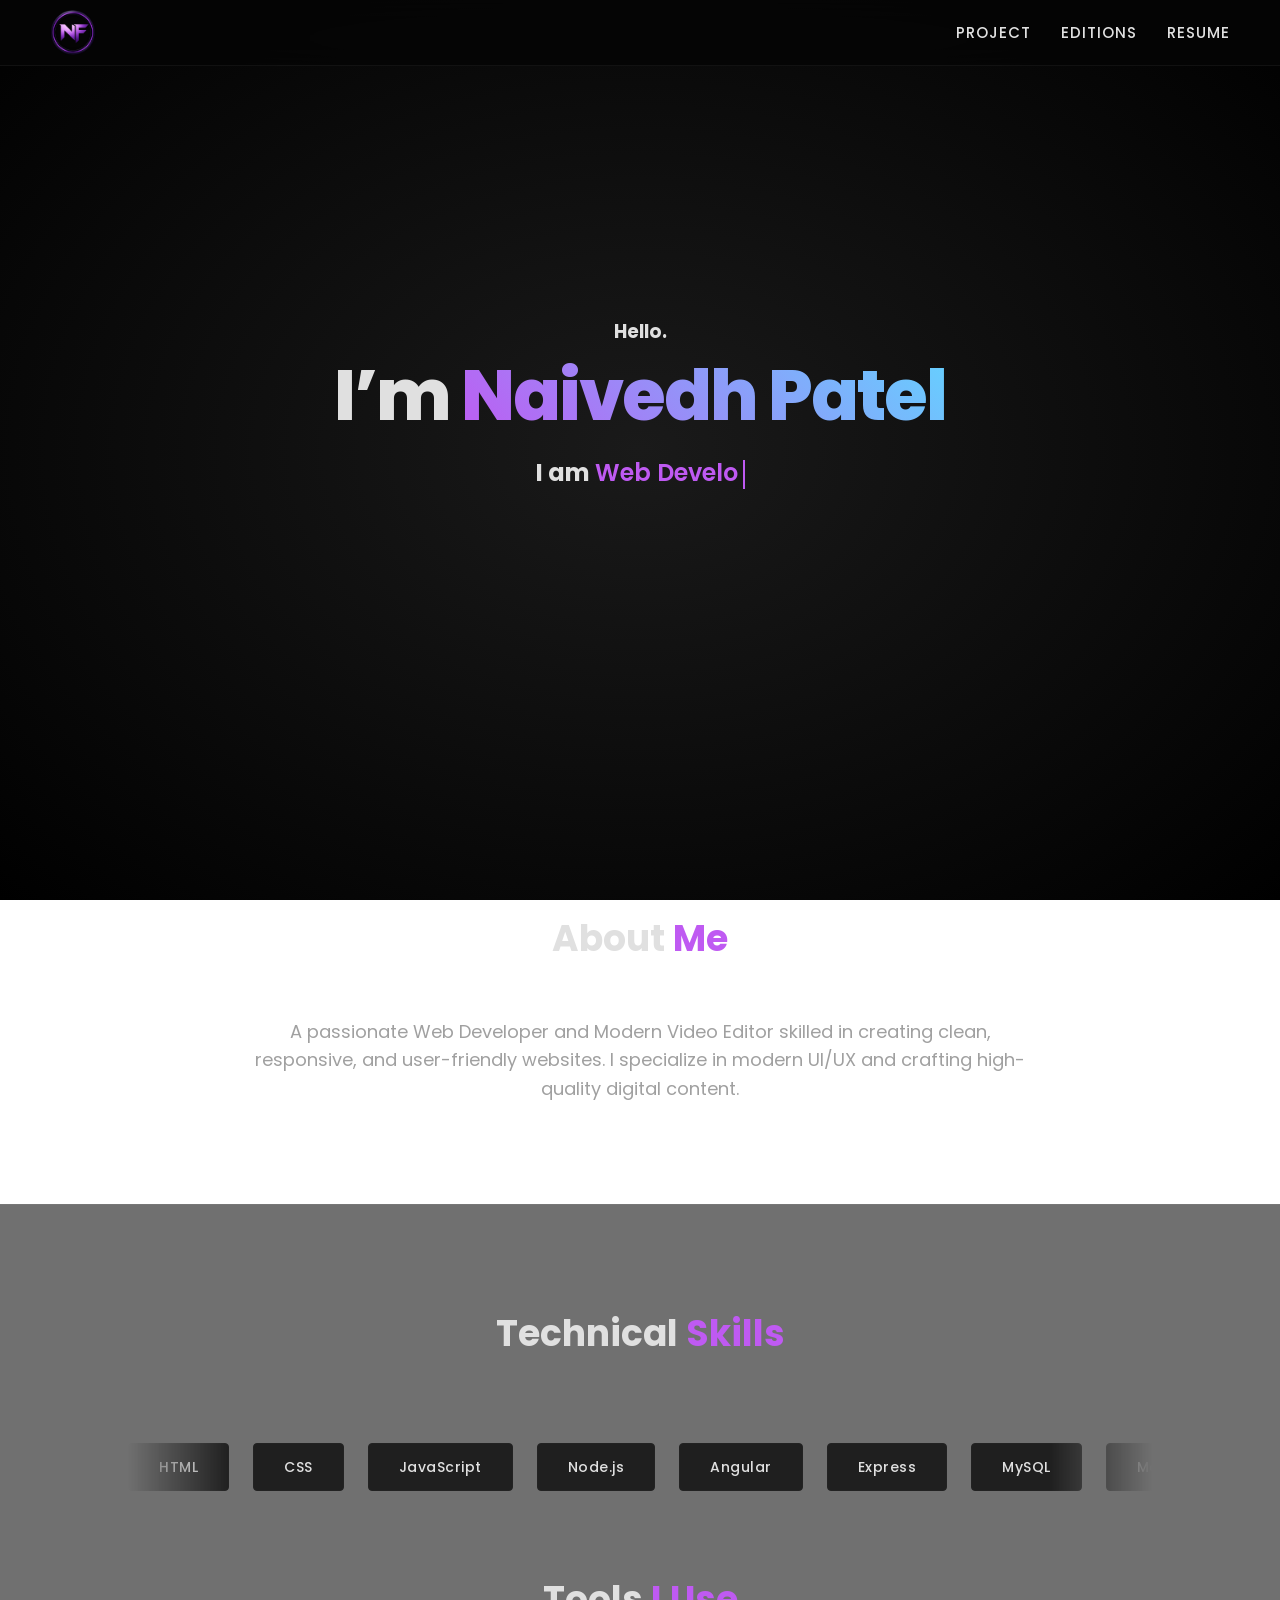
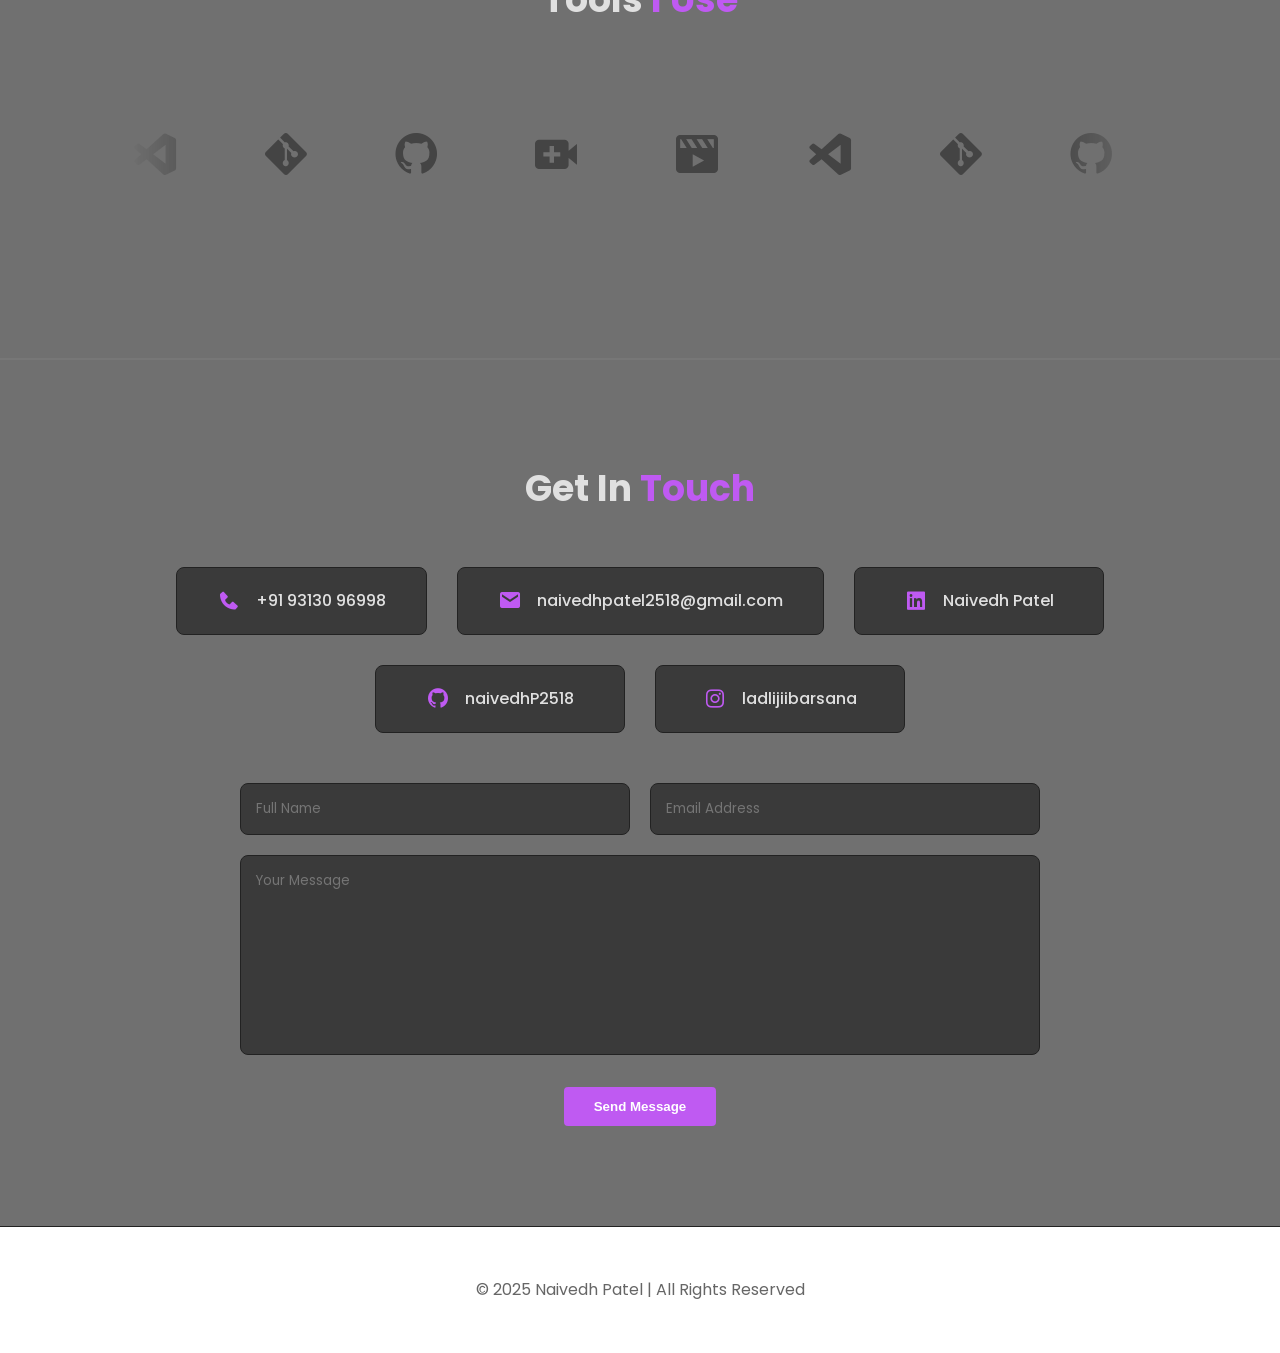
<file: index.html>
<!DOCTYPE html>
<html lang="en">
<head>
  <meta charset="UTF-8">
  <meta name="viewport" content="width=device-width, initial-scale=1.0">
  <title>Naivedh Patel | Portfolio</title>
  
  <link href="https://fonts.googleapis.com/css2?family=Poppins:wght@300;400;500;600;700;800&display=swap" rel="stylesheet">
  <link href='https://unpkg.com/boxicons@2.1.4/css/boxicons.min.css' rel='stylesheet'>

  <style>
    :root {
      --bg-color: #050505;
      --card-bg: #121212;
      --text-main: #e0e0e0;
      --text-muted: #a0a0a0;
      --accent: #bf5af2;
      --gradient-text: linear-gradient(45deg, #bf5af2, #64d2ff);
      --border-color: #222;
    }

    * { margin: 0; padding: 0; box-sizing: border-box; scroll-behavior: smooth; }

    body {
      font-family: 'Poppins', sans-serif;
      background: radial-gradient(ellipse at center, #1a1a1a 0%, #000000 100%);
      background-attachment: fixed;
      color: var(--text-main);
      line-height: 1.6;
      overflow-x: hidden;
    }

    a { text-decoration: none; }
    ul { list-style: none; }

    /* --- NAVBAR --- */
    .navbar {
      position: fixed;
      top: 0;
      left: 0;
      width: 100%;
      padding: 10px 50px;
      background: rgba(5, 5, 5, 0.85);
      backdrop-filter: blur(15px);
      z-index: 1000;
      border-bottom: 1px solid rgba(255,255,255,0.05);
      display: flex;
      justify-content: center;
      align-items: center;
    }

    .nav-container {
      width: 100%;
      max-width: 1200px;
      display: flex;
      justify-content: space-between;
      align-items: center;
    }

    .logo img { height: 45px; display: block; transition: 0.3s; }
    .logo img:hover { filter: drop-shadow(0 0 8px var(--accent)); }

    .nav-links { display: flex; gap: 30px; }
    .nav-links li a {
      color: var(--text-main);
      font-size: 15px;
      font-weight: 500;
      text-transform: uppercase;
      letter-spacing: 1px;
      transition: 0.3s;
    }
    .nav-links li a:hover { color: var(--accent); }

    /* --- HERO --- */
    .hero {
      display: flex;
      flex-direction: column;
      justify-content: center;
      align-items: center;
      padding: 80px 10%;
      min-height: 90vh;
      text-align: center;
    }

    .hero-text h1 {
      font-size: 70px;
      margin: 10px 0 20px 0;
      font-weight: 800;
      line-height: 1.1;
      letter-spacing: -2px;
    }

    .hero-text .name { 
      background: var(--gradient-text);
      -webkit-background-clip: text;
      -webkit-text-fill-color: transparent;
    }

    #typing-text { color: var(--accent); font-weight: 600; }
    .typing-cursor {
      display: inline-block;
      width: 2px;
      height: 1.2em;
      background-color: var(--accent);
      margin-left: 5px;
      vertical-align: middle;
      animation: blink 0.7s infinite;
    }

    @keyframes blink { 0%, 100% { opacity: 1; } 50% { opacity: 0; } }

    section { padding: 100px 10%; }
    .section-title { font-size: 36px; text-align: center; margin-bottom: 50px; font-weight: 700; }
    .section-title span { color: var(--accent); }
    .about p { max-width: 800px; margin: 0 auto; text-align: center; color: var(--text-muted); font-size: 18px; }

    /* --- SKILLS & TOOLS --- */
    .skills { 
      background: rgba(18, 18, 18, 0.6); 
      backdrop-filter: blur(5px);
      border-top: 1px solid rgba(255,255,255,0.05);
      border-bottom: 1px solid rgba(255,255,255,0.05);
      overflow: hidden; 
    }

    .scroll-container {
      position: relative;
      width: 100%;
      overflow: hidden;
      padding: 30px 0;
      mask-image: linear-gradient(to right, transparent, black 10%, black 90%, transparent);
      -webkit-mask-image: linear-gradient(to right, transparent, black 10%, black 90%, transparent);
    }

    .scroll-list {
      display: flex;
      width: max-content;
      animation: scroll-left 25s linear infinite;
    }

    /* Stop animation on hover */
    .scroll-list:hover,
    .tools-track:hover {
      animation-play-state: paused;
    }

    .tag {
      background: #1f1f1f;
      padding: 12px 30px;
      border-radius: 4px;
      color: var(--text-main);
      font-weight: 500;
      border: 1px solid var(--border-color);
      white-space: nowrap;
      transition: 0.3s;
      font-size: 14px;
      letter-spacing: 0.5px;
      margin-right: 1.5rem;
      cursor: pointer;
    }

    /* Highlight skill tag on hover */
    .tag:hover {
      border-color: var(--accent);
      color: var(--accent);
      background: #252525;
      transform: scale(1.05);
      box-shadow: 0 0 15px rgba(191, 90, 242, 0.3);
    }

    .tools-track {
      display: flex;
      width: max-content;
      animation: scroll-right 25s linear infinite;
      align-items: center;
      padding: 20px 0;
    }

    .tool-item {
      font-size: 50px;
      color: #444;
      transition: 0.3s;
      display: flex;
      flex-direction: column;
      align-items: center;
      gap: 10px;
      margin-right: 5rem;
      cursor: pointer;
    }
    
    .tool-item span { font-size: 12px; opacity: 0; transition: 0.3s; color: var(--accent); }

    /* Highlight tool item on hover */
    .tool-item:hover { 
      color: var(--accent); 
      transform: scale(1.2); 
      text-shadow: 0 0 15px rgba(191, 90, 242, 0.5);
    }
    .tool-item:hover span { opacity: 1; transform: translateY(-5px); }

    @keyframes scroll-left { 0% { transform: translateX(0); } 100% { transform: translateX(-50%); } }
    @keyframes scroll-right { 0% { transform: translateX(-50%); } 100% { transform: translateX(0); } }

    /* --- CONTACT --- */
    .contact { 
      background: rgba(18, 18, 18, 0.6); 
      backdrop-filter: blur(5px);
      text-align: center; 
      border-top: 1px solid rgba(255,255,255,0.05);
    }

    .contact-items {
      display: flex;
      flex-wrap: wrap;
      justify-content: center;
      gap: 30px;
      margin-bottom: 50px;
    }

    .contact-box {
      background: rgba(5, 5, 5, 0.5);
      padding: 20px 40px;
      border-radius: 8px;
      border: 1px solid var(--border-color);
      transition: 0.3s;
      min-width: 250px;
    }

    .contact-box:hover { border-color: var(--accent); transform: translateY(-5px); box-shadow: 0 5px 15px rgba(191, 90, 242, 0.2); }
    .contact-box a { color: var(--text-main); display: flex; align-items: center; justify-content: center; gap: 15px; font-weight: 500; font-size: 16px; }
    .contact-box i { font-size: 24px; color: var(--accent); }

    .contact-form-container { max-width: 800px; margin: 0 auto; }
    .contact-form .input-group { display: flex; gap: 20px; margin-bottom: 20px; }
    .contact-form input, .contact-form textarea {
        width: 100%;
        padding: 15px;
        background: rgba(5, 5, 5, 0.5);
        border: 1px solid var(--border-color);
        border-radius: 8px;
        color: var(--text-main);
        font-family: 'Poppins', sans-serif;
        transition: 0.3s;
    }
    .contact-form input:focus, .contact-form textarea:focus { border-color: var(--accent); outline: none; background: rgba(5, 5, 5, 0.8); }
    .contact-form textarea { resize: none; height: 200px; margin-bottom: 25px; }
    
    .btn-primary { 
      cursor: pointer; 
      background: var(--accent); 
      color: #fff; 
      padding: 12px 30px; 
      border-radius: 4px; 
      font-weight: 600; 
      border: none; 
      transition: 0.3s;
    }
    .btn-primary:hover { background: #fff; color: var(--accent); box-shadow: 0 0 20px var(--accent); }

    footer { text-align: center; padding: 50px 0; color: #666; border-top: 1px solid var(--border-color); }

    @media (max-width: 768px) {
      .navbar { padding: 10px 20px; }
      .nav-links { gap: 15px; }
      .hero-text h1 { font-size: 45px; }
      .contact-form .input-group { flex-direction: column; gap: 20px; }
    }
  </style>
</head>
<body>

  <nav class="navbar">
    <div class="nav-container">
      <a href="index.html" class="logo">
        <img src="logo.png" alt="Logo">
      </a>
      <ul class="nav-links">
        <li><a href="project.html">Project</a></li>
        <li><a href="Edition.html">Editions</a></li>
        <li><a href="Resume.html">Resume</a></li>
      </ul>
    </div>
  </nav>

  <section id="home" class="hero">
    <div class="hero-text">
      <h3>Hello.</h3>
      <h1>I’m <span class="name">Naivedh Patel</span></h1>
      <h2>I am <span id="typing-text"></span><span class="typing-cursor"></span></h2>
    </div>
  </section>

  <section id="about" class="about">
    <h2 class="section-title">About <span>Me</span></h2>
    <p>A passionate Web Developer and Modern Video Editor skilled in creating clean, responsive, and user-friendly websites. I specialize in modern UI/UX and crafting high-quality digital content.</p>
  </section>

  <section id="skills" class="skills">
    <h2 class="section-title">Technical <span>Skills</span></h2>
    <div class="scroll-container">
      <div class="scroll-list">
        <!-- Set 1 -->
        <div class="tag">HTML</div><div class="tag">CSS</div><div class="tag">JavaScript</div><div class="tag">Node.js</div>
        <div class="tag">Angular</div><div class="tag">Express</div><div class="tag">MySQL</div><div class="tag">MongoDB</div>
        <div class="tag">Motion Graphics</div><div class="tag">Editing</div>
        <!-- Set 2 (Duplicate for loop) -->
        <div class="tag">HTML</div><div class="tag">CSS</div><div class="tag">JavaScript</div><div class="tag">Node.js</div>
        <div class="tag">Angular</div><div class="tag">Express</div><div class="tag">MySQL</div><div class="tag">MongoDB</div>
        <div class="tag">Motion Graphics</div><div class="tag">Editing</div>
      </div>
    </div>

    <h2 class="section-title" style="margin-top: 50px;">Tools <span>I Use</span></h2>
    <div class="scroll-container">
      <div class="tools-track">
        <!-- Main Set -->
        <div class="tool-item"><i class='bx bxl-visual-studio'></i><span>VS Code</span></div>
        <div class="tool-item"><i class='bx bxl-git'></i><span>Git</span></div>
        <div class="tool-item"><i class='bx bxl-github'></i><span>GitHub</span></div>
        <div class="tool-item"><i class='bx bxs-video-plus'></i><span>After Effects</span></div>
        <div class="tool-item"><i class='bx bxs-movie-play'></i><span>Cap Cut</span></div>
        <!-- Duplicate Set for loop -->
        <div class="tool-item"><i class='bx bxl-visual-studio'></i><span>VS Code</span></div>
        <div class="tool-item"><i class='bx bxl-git'></i><span>Git</span></div>
        <div class="tool-item"><i class='bx bxl-github'></i><span>GitHub</span></div>
        <div class="tool-item"><i class='bx bxs-video-plus'></i><span>After Effects</span></div>
        <div class="tool-item"><i class='bx bxs-movie-play'></i><span>Cap Cut</span></div>
      </div>
    </div>
  </section>

  <section id="contact" class="contact">
    <h2 class="section-title">Get In <span>Touch</span></h2>
    <div class="contact-items">
      <!-- Phone -->
      <div class="contact-box">
        <a href="tel:+919313096998">
          <i class='bx bxs-phone'></i> +91 93130 96998
        </a>
      </div>
      
      <!-- Email -->
      <div class="contact-box">
        <a href="mailto:naivedhpatel2518@gmail.com">
          <i class='bx bxs-envelope'></i> naivedhpatel2518@gmail.com
        </a>
      </div>
      
      <!-- LinkedIn -->
      <div class="contact-box">
        <a href="https://www.linkedin.com/in/naivedh-falgunbhai-patel-058621352/" target="_blank">
          <i class='bx bxl-linkedin-square'></i> Naivedh Patel
        </a>
      </div>
      
      <!-- GitHub -->
      <div class="contact-box">
        <a href="https://github.com/naivedhP2518" target="_blank">
          <i class='bx bxl-github'></i> naivedhP2518
        </a>
      </div>

      <!-- Instagram -->
      <div class="contact-box">
        <a href="https://www.instagram.com/ladlijiibarsana" target="_blank">
          <i class='bx bxl-instagram'></i> ladlijiibarsana
        </a>
      </div>
    </div>

    <div class="contact-form-container">
        <form class="contact-form" action="https://formspree.io/f/mblnbwke" method="POST">
            <div class="input-group">
                <input type="text" name="name" placeholder="Full Name" required>
                <input type="email" name="email" placeholder="Email Address" required>
            </div>
            <textarea name="message" placeholder="Your Message" required></textarea>
            <button type="submit" class="btn-primary">Send Message</button>
        </form>
    </div>
  </section>

  <footer>
    <p>© 2025 Naivedh Patel | All Rights Reserved</p>
  </footer>

  <script>
    const textElement = document.getElementById("typing-text");
    const phrases = ["Web Developer", "Video Editor"];
    let phraseIndex = 0; let charIndex = 0; let isDeleting = false; let typeSpeed = 150;
    function type() {
      const currentPhrase = phrases[phraseIndex];
      if (isDeleting) { textElement.textContent = currentPhrase.substring(0, charIndex - 1); charIndex--; typeSpeed = 75; } 
      else { textElement.textContent = currentPhrase.substring(0, charIndex + 1); charIndex++; typeSpeed = 150; }
      if (!isDeleting && charIndex === currentPhrase.length) { typeSpeed = 2000; isDeleting = true; } 
      else if (isDeleting && charIndex === 0) { isDeleting = false; phraseIndex = (phraseIndex + 1) % phrases.length; typeSpeed = 500; }
      setTimeout(type, typeSpeed);
    }
    window.onload = type;
  </script>
</body>
</html>
</file>
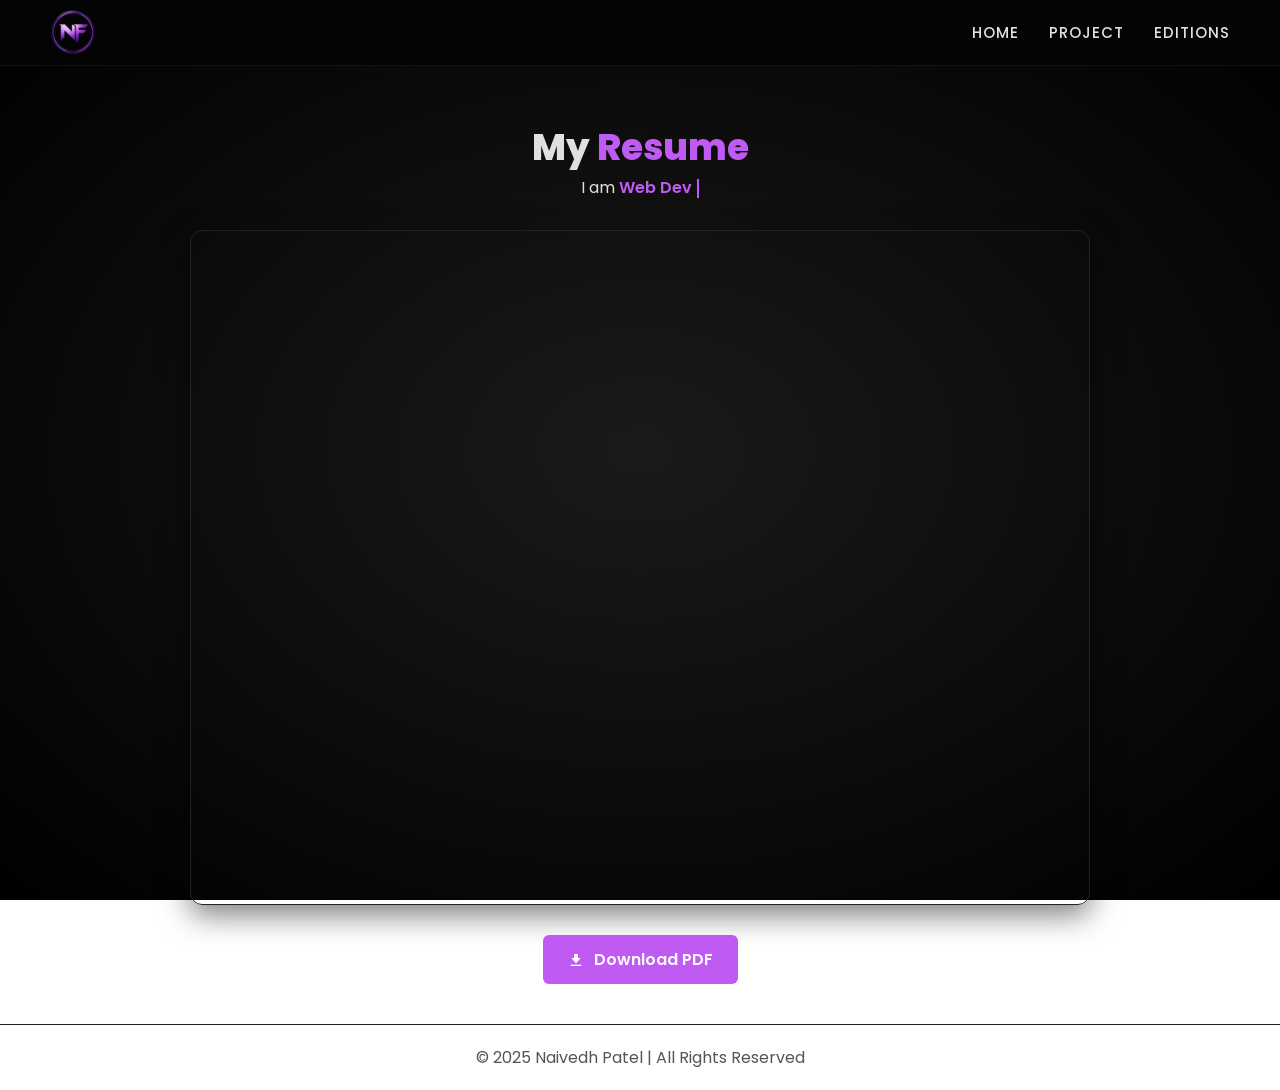
<file: Resume.html>
<!DOCTYPE html>
<html lang="en">
<head>
  <meta charset="UTF-8">
  <meta name="viewport" content="width=device-width, initial-scale=1.0">
  <title>Resume | Naivedh Patel</title>
  
  <link href="https://fonts.googleapis.com/css2?family=Poppins:wght@300;400;500;600;700;800&display=swap" rel="stylesheet">
  <link href='https://unpkg.com/boxicons@2.1.4/css/boxicons.min.css' rel='stylesheet'>

  <style>
    :root {
      --bg-color: #050505;
      --text-main: #e0e0e0;
      --text-muted: #a0a0a0;
      --accent: #bf5af2;
      --border-color: #222;
    }
    
    /* Global Resets */
    * { margin: 0; padding: 0; box-sizing: border-box; }
    ul { list-style: none; }
    a { text-decoration: none; }

    body { 
      font-family: 'Poppins', sans-serif; 
      background: radial-gradient(ellipse at center, #1a1a1a 0%, #000000 100%); 
      background-attachment: fixed; 
      color: var(--text-main); 
      display: flex; 
      flex-direction: column; 
      min-height: 100vh; 
    }
    
    /* --- NAVBAR --- */
    .navbar { 
      position: fixed; 
      top: 0; 
      left: 0; 
      width: 100%; 
      padding: 10px 50px; 
      background: rgba(5, 5, 5, 0.85); 
      backdrop-filter: blur(15px); 
      z-index: 1000; 
      border-bottom: 1px solid rgba(255,255,255,0.05); 
      display: flex; 
      justify-content: center; 
      align-items: center; 
    }
    .nav-container { 
      width: 100%; 
      max-width: 1200px; 
      display: flex; 
      justify-content: space-between; 
      align-items: center; 
    }
    .logo img { height: 45px; display: block; }
    
    .nav-links { 
      display: flex; 
      gap: 30px; 
    }
    .nav-links li a { 
      color: var(--text-main); 
      font-size: 15px; 
      font-weight: 500; 
      text-transform: uppercase; 
      letter-spacing: 1px; 
      transition: color 0.3s ease;
    }
    .nav-links li a:hover { 
      color: var(--accent); 
    }

    /* --- RESUME VIEWER --- */
    .resume-container { 
      flex: 1; 
      padding: 120px 10% 40px; 
      display: flex; 
      flex-direction: column; 
      align-items: center; 
    }
    .resume-header { 
      text-align: center; 
      margin-bottom: 30px; 
    }
    .resume-header h1 { 
      font-size: 36px; 
      font-weight: 800; 
    }
    .resume-header h1 span { 
      color: var(--accent); 
    }
    
    #typing-text { 
      color: var(--accent); 
      font-weight: 600; 
    }
    .typing-cursor { 
      display: inline-block; 
      width: 2px; 
      height: 1.2em; 
      background-color: var(--accent); 
      margin-left: 5px; 
      vertical-align: middle; 
      animation: blink 0.7s infinite; 
    }
    @keyframes blink { 
      0%, 100% { opacity: 1; } 
      50% { opacity: 0; } 
    }

    .resume-viewer-wrapper { 
      width: 100%; 
      max-width: 900px; 
      height: 75vh; 
      border: 1px solid var(--border-color); 
      border-radius: 12px; 
      overflow: hidden; 
      box-shadow: 0 10px 30px rgba(0,0,0,0.5);
    }
    iframe { 
      width: 100%; 
      height: 100%; 
      border: none; 
    }

    .download-btn { 
      margin-top: 30px; 
      background: var(--accent); 
      color: #fff; 
      padding: 12px 25px; 
      border-radius: 6px; 
      font-weight: 600; 
      transition: background 0.3s ease, transform 0.3s ease;
      display: inline-flex;
      align-items: center;
      gap: 10px;
    }
    .download-btn:hover {
      background: #fff;
      color: var(--accent);
      transform: translateY(-2px);
    }

    footer { 
      text-align: center; 
      padding: 20px; 
      color: #555; 
      border-top: 1px solid var(--border-color); 
    }

    @media (max-width: 768px) {
      .navbar { padding: 10px 20px; }
      .nav-links { gap: 15px; }
      .nav-links li a { font-size: 13px; }
    }
  </style>
</head>
<body>
  <nav class="navbar">
    <div class="nav-container">
      <a href="index.html" class="logo"><img src="logo.png" alt="Logo"></a>
      <ul class="nav-links">
        <li><a href="index.html">Home</a></li>
        <li><a href="project.html">Project</a></li>
        <li><a href="Edition.html">Editions</a></li>
      </ul>
    </div>
  </nav>

  <main class="resume-container">
    <div class="resume-header">
      <h1>My <span>Resume</span></h1>
      <p>I am <span id="typing-text"></span><span class="typing-cursor"></span></p>
    </div>
    <div class="resume-viewer-wrapper">
      <iframe src="Resume Naivedh Patel.pdf"></iframe>
    </div>
    <a href="Resume Naivedh Patel.pdf" download class="download-btn">
      <i class='bx bxs-download'></i> Download PDF
    </a>
  </main>

  <footer><p>© 2025 Naivedh Patel | All Rights Reserved</p></footer>

  <script>
    const textElement = document.getElementById("typing-text");
    const phrases = ["Web Developer", "Video Editor"];
    let pIdx = 0; let cIdx = 0; let isDel = false;
    function type() {
      const cur = phrases[pIdx];
      textElement.textContent = cur.substring(0, isDel ? cIdx-- : cIdx++);
      let speed = isDel ? 75 : 150;
      if (!isDel && cIdx > cur.length) { speed = 2000; isDel = true; }
      else if (isDel && cIdx < 0) { isDel = false; pIdx = (pIdx + 1) % phrases.length; cIdx = 0; speed = 500; }
      setTimeout(type, speed);
    }
    window.onload = type;
  </script>
</body>
</html>
</file>
